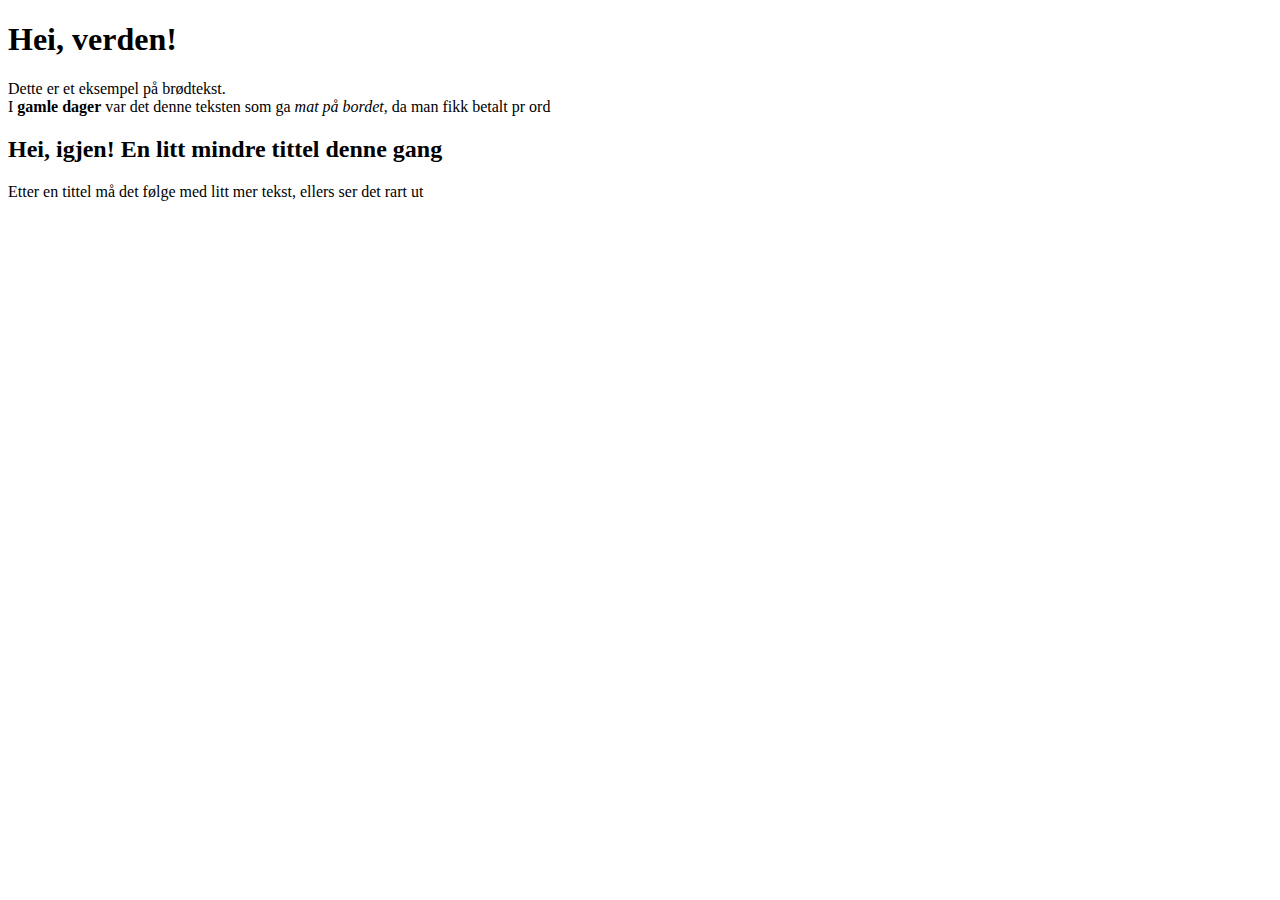
<file: Innlevering 1/Tekst.html>
<!doctype html>
<html>
    <head>
        <title>
        min første nettside
        </title>
    </head>
    <body>
        <h1>Hei, verden!</h1>
        <p>Dette er et eksempel på brødtekst. <br/> I <strong>gamle dager</strong> var det denne
        teksten som ga <em>mat på bordet</em>, da man fikk betalt pr ord</p>
        <h2>Hei, igjen! En litt mindre tittel denne gang</h2>
        <p>Etter en tittel må det følge med litt mer tekst, ellers ser det rart ut</p>
    </body>
</html>
</file>
